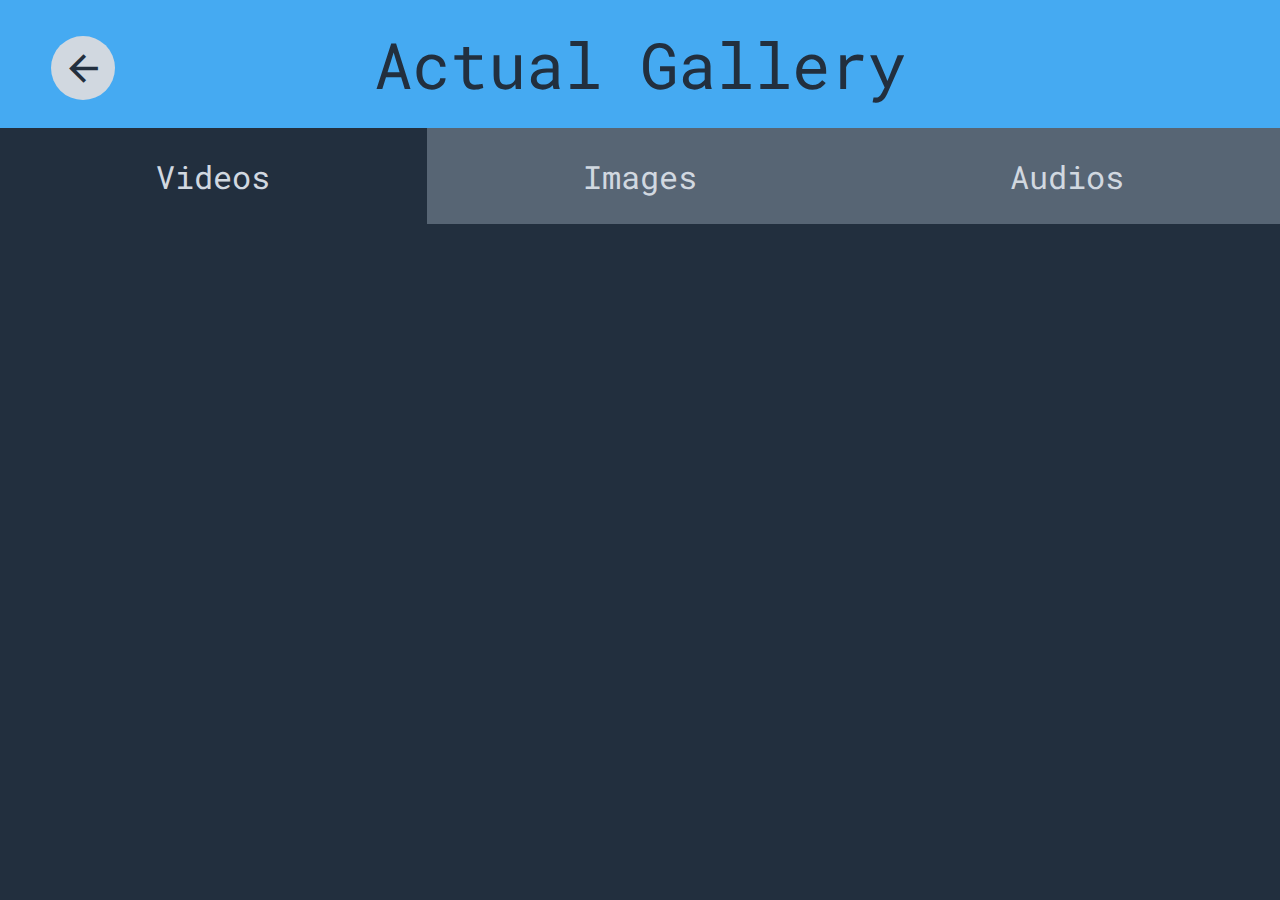
<file: gallery.html>
<!DOCTYPE html>
<html lang="en">
<head>
    <meta charset="UTF-8">
    <meta http-equiv="X-UA-Compatible" content="IE=edge">
    <meta name="viewport" content="width=device-width, initial-scale=1.0">
    <title>Document</title>
    <link rel="stylesheet" href="gallery.css">
    <link href="https://fonts.googleapis.com/css2?family=Roboto+Mono:wght@500&display=swap" rel="stylesheet">
    <link rel="stylesheet" href="https://fonts.googleapis.com/icon?family=Material+Icons">
</head>
<body>
    <div class="container">
        <div class="title-container">Actual Gallery</div>
        <div class="mode-container">
            <div class="video-mode-selector selected">Videos</div>
            <div class="image-mode-selector">Images</div>
            <div class="audio-mode-selector">Audios</div>
        </div>
        <div class="current-mode">
            <div class="video-mode-container selected">
                <!-- <div class="item-box">
                    <div class="thumbnail "></div>
                    <div class="download-btn material-icons">file_download</div>
                    <div class="delete-btn material-icons">delete</div>
                </div> -->
            </div>
            <div class="audio-mode-container"></div>
            <div class="image-mode-container"></div>
        </div>
        <div class="back-btn material-icons">arrow_back</div>
    </div>
    <script src="./db.js"></script>
    <script src="./gallery.js"></script>
    <script type="text/javascript">
        let backBtn = document.querySelector('.back-btn');
        backBtn.addEventListener('click',function(e){
            location.assign('./index.html');
        })
    </script>
</body>
</html>
</file>
<file: gallery.css>
*{
    box-sizing: border-box;
}
body{
    margin: 0;
    padding: 0;
}
.container{
    height: 100%;
    width: 100vw;
}
.title-container{
    /* border: 1px solid blue; */
    background-color:#45aaf2;
    font-family: 'Roboto Mono';
    color: #222f3e;
    font-size: 4rem;
    height: 8rem;
    width: 100%;
    display: flex;
    align-items: center;
    justify-content: center;

}
.mode-container{
    /* border:1px solid black; */
    height: 6rem;
    width: 100vw;
    
    display: flex;
    align-items: center;
    background-color: #576574;
    font-family: 'Roboto Mono';
    color: #d1d8e0;
    font-size:2rem;
}
.mode-container > .selected{
    background-color: #222f3e;
    /* border-top: 5px solid #45aaf2;  */
}
.mode-container > *{
    height: 100%;
    width: calc(100% / 3);
    display: flex;
    align-items: center;
    justify-content: center;
    cursor: pointer;
}

.current-mode{
    background-color: #222f3e;
    height: calc(100% - 6rem - 8rem);
    min-height: calc(100vh - 6rem - 8rem);
    width: 100%;
}
.current-mode>*{
    height: 100%;
    width: 100%;
    display: flex;
    flex-wrap: wrap;
    gap: 2rem;
    justify-content: space-evenly;
    align-items: center;
    padding: 2rem;
}

.video-mode-container{
    /* height: 100%;
    width: 100%; */
    display:flex;
}
.audio-mode-container{
    display: none;
    /* border:1px solid black; */
}
.image-mode-container{
    display: none;
    /* border:1px solid black; */
}

.item-box{
    height: 17rem;
    width: 20rem;
    position: relative;
    /* border-radius: 10%; */
}
.item-box>.material-icons{
    color: #222f3e;
    font-size: 2rem;
}

.thumbnail{
    height: 100%;
    width: 100%;
    /* border: 1px solid yellow; */
    /* border-radius: 10%; */
    
}
.thumbnail *{
    height: 100%;
    width: 100%;
    object-fit: fill;
    /* border-radius: 10%; */
}

.download-btn{
    background-color:white;
    height: 3.5rem;
    width: 3.5rem;
    position: absolute;
    /* top: 12rem;
    left: 16rem; */
    top: 50%;
    left: 80%;
    border-radius: 50%;

    text-align: center;
    padding: 0.7rem;
    cursor: pointer;
}
.delete-btn{
    background-color:white;
    height: 3.5rem;
    width: 3.5rem;
    position: absolute;
    /* top: 16rem;
    left: 16rem; */
    top: 75%;
    left: 80%;
    border-radius: 50%;

    text-align: center;
    padding: 0.7rem;
    cursor: pointer;
}

.container>.material-icons{
    font-size: 2.7rem;
    color: #222f3e;
}

.back-btn{
    /* border: 1px solid white; */
    background-color:#d1d8e0;
    position: fixed;
    height: 4rem;
    width: 4rem;
    top:4%;
    left: 4%;
    
    border-radius: 50%;
    text-align: center; 
    padding-top: 0.7rem;
    cursor: pointer;
}
.unselectable {
    -webkit-touch-callout: none;
    -webkit-user-select: none;
    -khtml-user-select: none;
    -moz-user-select: none;
    -ms-user-select: none;
    user-select: none;
}
</file>
